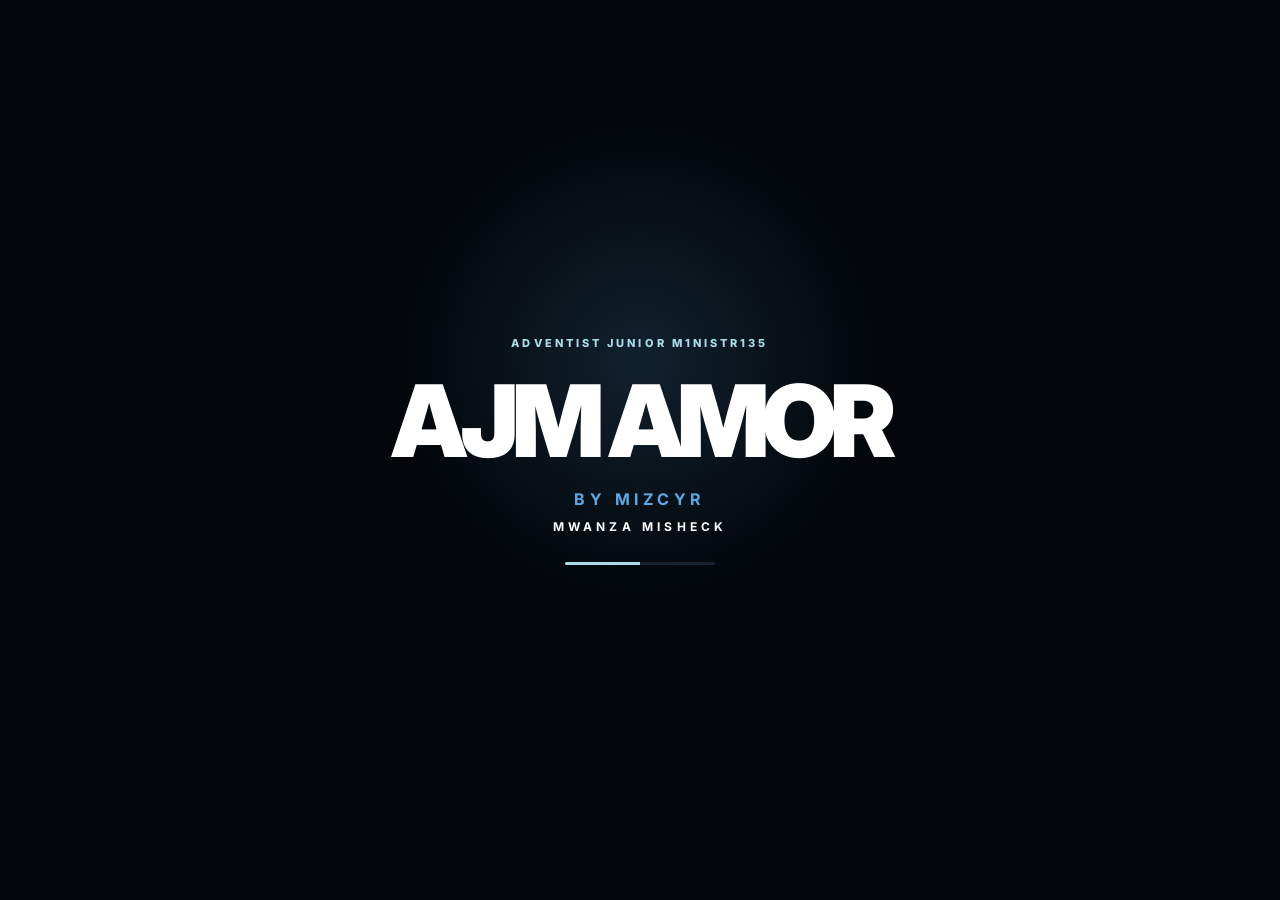
<file: index.html>
<!DOCTYPE html>
<html lang="en">
<head>
    <meta charset="UTF-8">
    <meta name="viewport" content="width=device-width, initial-scale=1.0">

    <!-- SEO -->
    <title>AJM AMOR | Adventist Club Resources | Adventurer, Pathfinder & Master Guide</title>
<meta name="google-site-verification" content="6xDuK3D-CSBkAwPYt9D-22AJ8wODjPSizgRwmf22POg" />
    <meta name="description"
          content="AJM AMOR by MIZCYR is a digital Adventist club resource hub providing Adventurer, Pathfinder, Master Guide and Pathfinder Honors resources for learning, preparation and sharing.">

    <meta name="keywords"
          content="AJM AMOR, Adventist club resources, Adventurer resources, Pathfinder resources, Master Guide resources, Pathfinder Honors, Adventist Zambia, Adventist youth resources, MIZCYR">

    <meta name="author" content="Mwanza Misheck">
    <meta name="robots" content="index, follow, max-image-preview:large">

    <meta name="theme-color" content="#071018">

    <link rel="canonical" href="./">

    <!-- Open Graph -->
    <meta property="og:title"
          content="AJM AMOR | Adventist Club Resources">

    <meta property="og:description"
          content="Explore Adventurer, Pathfinder, Master Guide and Pathfinder Honors resources in one mobile-friendly digital hub.">

    <meta property="og:type" content="website">

    <meta property="og:site_name"
          content="AJM AMOR by MIZCYR">

    <!-- Twitter / social sharing -->
    <meta name="twitter:card" content="summary">
    <meta name="twitter:title"
          content="AJM AMOR | Adventist Club Resources">

    <meta name="twitter:description"
          content="Adventurer, Pathfinder, Master Guide and Honors resources from AJM AMOR by MIZCYR.">

    <!-- Performance -->
    <link rel="preconnect" href="https://fonts.googleapis.com">
    <link rel="preconnect" href="https://fonts.gstatic.com" crossorigin>

    <link href="https://fonts.googleapis.com/css2?family=Inter:wght@400;500;600;700;800;900&display=swap"
          rel="stylesheet">

    <link rel="stylesheet" href="style.css">

    <!-- Structured Data -->
    <script type="application/ld+json">
    {
      "@context": "https://schema.org",
      "@type": "WebSite",
      "name": "AJM AMOR",
      "alternateName": "AJM AMOR by MIZCYR",
      "description": "Digital Adventist club resource hub for Adventurer, Pathfinder, Master Guide and Pathfinder Honors resources.",
      "url": "./",
      "author": {
        "@type": "Person",
        "name": "Mwanza Misheck"
      },
      "publisher": {
        "@type": "Organization",
        "name": "MIZCYR"
      }
    }
    </script>

    <script type="application/ld+json">
    {
      "@context": "https://schema.org",
      "@type": "Organization",
      "name": "MIZCYR",
      "url": "./",
      "founder": {
        "@type": "Person",
        "name": "Mwanza Misheck"
      }
    }
    </script>
</head>

<body>

<!-- =========================
     SPLASH SCREEN
========================= -->
    <!-- =========================
     SPLASH SCREEN
========================= -->

<div id="splash"
     class="splash-screen"
     aria-label="AJM AMOR loading screen">

    <div class="splash-content">

        <p class="eyebrow">
            ADVENTIST JUNIOR M1NISTR135
        </p>

        <h1>
            AJM AMOR
        </h1>

        <h4>
            BY MIZCYR
        </h4>

        <h6>
            MWANZA MISHECK
        </h6>

        <div class="loader">
            <span></span>
        </div>

    </div>

</div>



<!-- =========================
     WHATSAPP
========================= -->

<div id="whatsappMessage"
     class="whatsapp-message"
     style="display:none;">

    <a href="https://wa.me/260765416606"
       target="_blank"
       rel="noopener">

        CONTACT VIA WHATSAPP

    </a>

</div>


<!-- =========================
     MAIN CONTENT
========================= -->

<div id="mainContent"
     class="main-content"
     style="display:none;">

    <!-- =========================
         HEADER
    ========================= -->

    <header class="site-header">

        <div class="brand">

            <span class="brand-mark">
                AJM
            </span>

            <div>

                <strong>
                    AJM AMOR
                </strong>

                <small>
                    BY MIZCYR
                </small>

            </div>

        </div>


        <!-- HAMBURGER MENU -->

        <div id="menuDots"
             class="menu"
             onclick="toggleMenu()"
             role="button"
             tabindex="0"
             aria-label="Open menu"
             aria-expanded="false">

            <div class="dots"
                 aria-hidden="true">

                <span class="hamburger-line"></span>
                <span class="hamburger-line"></span>
                <span class="hamburger-line"></span>

            </div>

        </div>


        <!-- MENU -->

        <div id="menuOptions"
             class="menu-options"
             style="display:none;">

            <div class="menu-profile">

                <img src="images/Mish.jpg"
                     alt="Mwanza Misheck - MIZCYR"
                     onerror="this.classList.add('image-missing')">

                <div>

                    <strong>
                        MWANZA MISHECK
                    </strong>

                    <small>
                        MIZCYR • BUILDER / CREATOR
                    </small>

                </div>

            </div>


            <div class="menu-section">

                <span class="menu-label">
                    ABOUT ME
                </span>

                <p>
                    I'M MISHECK, A YOUNG BUILDER USING WEB TECHNOLOGY TO MAKE USEFUL DIGITAL TOOLS FOR PEOPLE, CLUBS AND COMMUNITIES.
                </p>

            </div>


            <div class="menu-section">

                <span class="menu-label">
                    WHY THIS SITE?
                </span>

                <p>
                    AJM AMOR BRINGS ADVENTIST CLUB RESOURCES INTO ONE SIMPLE PLACE, MAKING MATERIALS EASIER TO FIND, VIEW AND KEEP AVAILABLE ON A PHONE.
                </p>

            </div>


            <div class="menu-section">

                <span class="menu-label">
                    BENEFIT TO THE CHURCH
                </span>

                <p>
                    THE PLATFORM CAN REDUCE SEARCH TIME, IMPROVE ACCESS TO LEARNING MATERIALS, SUPPORT CLUB LEADERS AND HELP RESOURCES REACH MEMBERS MORE CONSISTENTLY.
                </p>

            </div>


            <div class="menu-section">

                <span class="menu-label">
                    THE EFFECT
                </span>

                <p>
                    A SMALL DIGITAL RESOURCE HUB CAN SUPPORT BETTER PREPARATION, SHARING AND CONTINUITY ACROSS CLUB ACTIVITIES.
                </p>

            </div>


            <div class="menu-actions">

                <button type="button"
                        onclick="showWhatsAppLink()">

                    CONTACT

                </button>

                <button type="button"
                        onclick="shareSite()">

                    SHARE

                </button>

            </div>

        </div>

    </header>


    <!-- =========================
         MAIN
    ========================= -->

    <main>

        <!-- HERO -->

        <section class="hero"
                 aria-labelledby="main-heading">

            <div class="hero-copy">

                <span class="eyebrow">
                    DESIGN • LEARN • GROW
                </span>

                <h2 id="main-heading">
                    ONE PLACE.<br>
                    <span>FOUR PATHS.</span>
                </h2>

                <p>
                    EXPLORE ADVENTURER, PATHFINDER, MASTER GUIDE AND HONORS RESOURCES FROM ONE MOBILE-FIRST HUB.
                </p>

            </div>

            <div class="hero-orbit"
                 aria-hidden="true">

                <span>
                    AJM
                </span>

            </div>

        </section>


        <!-- =========================
             MAIN RESOURCE MENU
        ========================= -->

        <section id="mainGrids"
                 class="grid-container"
                 aria-label="Adventist club resource categories">

            <!-- ADVENTURER -->

            <div class="grid-item gym-card"
                 onclick="showContent('adv')">

                <img src="images/adventurer.jpg"
                     alt="Adventurer club resources">

                <div class="card-shade"></div>

                <div class="card-content">

                    <span class="card-kicker">
                        01 • TRAIN
                    </span>

                    <span>
                        ADVENTURER
                    </span>

                    <small>
                        CORE • SKILLS • MANUAL
                    </small>

                </div>

                <i class="card-arrow"
                   aria-hidden="true">
                    ↗
                </i>

            </div>


            <!-- PATHFINDER -->

            <div class="grid-item gym-card"
                 onclick="showContent('pf')">

                <img src="images/pathfinder.jpg"
                     alt="Pathfinder club resources">

                <div class="card-shade"></div>

                <div class="card-content">

                    <span class="card-kicker">
                        02 • EXPLORE
                    </span>

                    <span>
                        PATHFINDER
                    </span>

                    <small>
                        PLEDGE • LAW • SONG • HONORS
                    </small>

                </div>

                <i class="card-arrow"
                   aria-hidden="true">
                    ↗
                </i>

            </div>


            <!-- MASTER GUIDE -->

            <div class="grid-item gym-card"
                 onclick="showContent('MGContainer')">

                <img src="images/masterguide.jpg"
                     alt="Master Guide resources">

                <div class="card-shade"></div>

                <div class="card-content">

                    <span class="card-kicker">
                        03 • LEAD
                    </span>

                    <span>
                        MASTER GUIDE
                    </span>

                    <small>
                        HISTORY • CURRICULUM • MANUAL
                    </small>

                </div>

                <i class="card-arrow"
                   aria-hidden="true">
                    ↗
                </i>

            </div>

        </section>


        <!-- =========================
             PATHFINDER
        ========================= -->

        <section id="pf"
                 class="content-section section-page pf-section"
                 style="display:none;">

            <div class="section-heading">

                <span class="section-number">
                    02
                </span>

                <div>

                    <p class="eyebrow">
                        PATHFINDER
                    </p>

                    <h2>
                        PATHFINDER RESOURCES
                    </h2>

                </div>

            </div>


            <div class="pf-grid">

                <div class="pf-item"
                     onclick="openPledge()">

                    PLEDGE
                    <span>→</span>

                </div>


                <div class="pf-item"
                     onclick="openHancock()">

                    HISTORY HANCOCK
                    <span>→</span>

                </div>


                <div class="pf-item"
                     onclick="openSummary()">

                    HISTORY SUMMARY
                    <span>→</span>

                </div>


                <div class="pf-item"
                     onclick="openLaw()">

                    LAW
                    <span>→</span>

                </div>


                <div class="pf-item"
                     onclick="openSong()">

                    SONG
                    <span>→</span>

                </div>


                <div class="pf-item"
                     onclick="showContent('honorsSection')">

                    HONORS
                    <span>→</span>

                </div>

            </div>


            <button onclick="goBack()"
                    class="back-btn">

                ← BACK TO MAIN MENU

            </button>

        </section>


        <!-- =========================
             HONORS
        ========================= -->

        <section id="honorsSection"
                 class="content-section honors-page"
                 style="display:none;">

            <div class="section-heading">

                <span class="section-number">
                    02A
                </span>

                <div>

                    <p class="eyebrow">
                        PATHFINDER
                    </p>

                    <h2>
                        PATHFINDER HONORS
                    </h2>

                </div>

            </div>


            <div id="honorsContainer"></div>


            <button onclick="showContent('pf')"
                    class="honors-back back-btn">

                ← BACK TO PATHFINDER

            </button>

        </section>


        <!-- =========================
             ADVENTURER
        ========================= -->

        <section id="adv"
                 class="content-section section-page adv-section"
                 style="display:none;">

            <div class="section-heading">

                <span class="section-number">
                    01
                </span>

                <div>

                    <p class="eyebrow">
                        ADVENTURER
                    </p>

                    <h2>
                        ADVENTURER RESOURCES
                    </h2>

                </div>

            </div>


            <div class="adv-stack">

                <div class="adv-core"
                     onclick="openCoreOptions()">

                    <span>
                        01
                    </span>

                    <strong>
                        ADVENTURER CORE
                    </strong>

                    <small>
                        FOUNDATION MATERIAL
                    </small>

                    <b>
                        →
                    </b>

                </div>


                <div class="adv-skills"
                     onclick="openSkillsOptions()">

                    <span>
                        02
                    </span>

                    <strong>
                        ADVENTURER SKILLS
                    </strong>

                    <small>
                        SKILLS & ACTIVITIES
                    </small>

                    <b>
                        →
                    </b>

                </div>


                <div class="adv-manual"
                     onclick="openManualOptions()">

                    <span>
                        03
                    </span>

                    <strong>
                        ADVENTURER MANUAL
                    </strong>

                    <small>
                        REFERENCE MATERIAL
                    </small>

                    <b>
                        →
                    </b>

                </div>

            </div>


            <button onclick="goBack()"
                    class="back-btn">

                ← BACK TO MAIN MENU

            </button>

        </section>


        <!-- =========================
             MASTER GUIDE
        ========================= -->

        <section id="MGContainer"
                 class="content-section section-page mg-section"
                 style="display:none;">

            <div class="section-heading gold-heading">

                <span class="section-number">
                    03
                </span>

                <div>

                    <p class="eyebrow">
                        MASTER GUIDE
                    </p>

                    <h2>
                        MASTER GUIDE RESOURCES
                    </h2>

                </div>

            </div>


            <div id="mgGrid"></div>


            <button onclick="goBack()"
                    class="back-btn">

                ← BACK TO MAIN MENU

            </button>

        </section>

    </main>


    <!-- =========================
         FOOTER
    ========================= -->

    <footer class="site-footer">

        <p class="motto">
            FOR THE LOVE OF CHRIST COMPELS US.
        </p>

        <p>
            © 2026 MIZCYR • MWANZA MISHECK
        </p>

        <p class="footer-note">
            BUILT AS A DIGITAL RESOURCE HUB FOR LEARNING, PREPARATION AND SHARING.
        </p>

    </footer>

</div>


<!-- =========================
     PATHFINDER POPUP
========================= -->

<div id="pfPopup"
     class="popup"
     aria-hidden="true">

    <div class="popup-box document-popup">

        <button class="popup-close"
                onclick="closePfPopup()"
                aria-label="Close">

            ×

        </button>


        <span class="popup-section-label pf-label">
            PATHFINDER
        </span>


        <h3 id="pfPopupTitle">
            PATHFINDER DOCUMENT
        </h3>


        <div class="document-viewer">

            <iframe id="pfFrame"
                    title="Pathfinder PDF viewer">
            </iframe>

        </div>


        <div class="popup-actions">

            <a id="pfView"
               class="popup-btn secondary"
               target="_blank"
               rel="noopener">

                OPEN IN NEW TAB

            </a>


            <a id="pfDownload"
               class="popup-btn primary"
               download>

                DOWNLOAD

            </a>


            <button class="popup-btn cancel"
                    onclick="closePfPopup()">

                CANCEL

            </button>

        </div>

    </div>

</div>


<!-- =========================
     ADVENTURER CORE POPUP
========================= -->

<div id="corePopup"
     class="popup"
     aria-hidden="true">

    <div class="popup-box document-popup">

        <button class="popup-close"
                onclick="closeCoreOptions()">

            ×

        </button>


        <span class="popup-section-label adv-label">
            ADVENTURER
        </span>


        <h3>
            ADVENTURER CORE
        </h3>


        <div class="document-viewer">

            <iframe src="core.pdf"
                    title="Adventurer Core PDF viewer">
            </iframe>

        </div>


        <div class="popup-actions">

            <a href="core.pdf"
               class="popup-btn secondary"
               target="_blank"
               rel="noopener">

                OPEN IN NEW TAB

            </a>


            <a href="core.pdf"
               class="popup-btn primary"
               download>

                DOWNLOAD

            </a>


            <button onclick="closeCoreOptions()"
                    class="popup-btn cancel">

                CANCEL

            </button>

        </div>

    </div>

</div>


<!-- =========================
     ADVENTURER SKILLS POPUP
========================= -->

<div id="skillsPopup"
     class="popup"
     aria-hidden="true">

    <div class="popup-box document-popup">

        <button class="popup-close"
                onclick="closeSkillsOptions()">

            ×

        </button>


        <span class="popup-section-label adv-label">
            ADVENTURER
        </span>


        <h3>
            ADVENTURER SKILLS
        </h3>


        <div class="document-viewer">

            <iframe src="skills.pdf"

        title="Adventurer Skills PDF viewer">
</iframe>

</div>

<div class="popup-actions">

    <a href="skills.pdf"
       class="popup-btn secondary"
       target="_blank"
       rel="noopener">

        OPEN IN NEW TAB

    </a>

    <a href="skills.pdf"
       class="popup-btn primary"
       download>

        DOWNLOAD

    </a>

    <button onclick="closeSkillsOptions()"
            class="popup-btn cancel">

        CANCEL

    </button>

</div>

</div>

</div>


<!-- =========================
     ADVENTURER MANUAL POPUP
========================= -->

<div id="manualPopup"
     class="popup"
     aria-hidden="true">

    <div class="popup-box document-popup">

        <button class="popup-close"
                onclick="closeManualOptions()">

            ×

        </button>

        <span class="popup-section-label adv-label">
            ADVENTURER
        </span>

        <h3>
            ADVENTURER MANUAL
        </h3>

        <div class="document-viewer">

            <iframe src="manual.pdf"
                    title="Adventurer Manual PDF viewer">
            </iframe>

        </div>

        <div class="popup-actions">

            <a href="manual.pdf"
               class="popup-btn secondary"
               target="_blank"
               rel="noopener">

                OPEN IN NEW TAB

            </a>

            <a href="manual.pdf"
               class="popup-btn primary"
               download>

                DOWNLOAD

            </a>

            <button onclick="closeManualOptions()"
                    class="popup-btn cancel">

                CANCEL

            </button>

        </div>

    </div>

</div>


<!-- =========================
     MASTER GUIDE POPUP
========================= -->

<div id="mgPopup"
     class="popup"
     aria-hidden="true">

    <div class="popup-box document-popup">

        <button class="popup-close"
                onclick="closeMgPopup()">

            ×

        </button>

        <span class="popup-section-label mg-label">
            MASTER GUIDE
        </span>

        <h3 id="mgPopupTitle">
            MASTER GUIDE DOCUMENT
        </h3>

        <div class="document-viewer">

            <iframe id="mgFrame"
                    title="Master Guide PDF viewer">
            </iframe>

        </div>

        <div class="popup-actions">

            <a id="mgView"
               class="popup-btn secondary"
               target="_blank"
               rel="noopener">

                OPEN IN NEW TAB

            </a>

            <a id="mgDownload"
               class="popup-btn primary"
               download>

                DOWNLOAD

            </a>

            <button onclick="closeMgPopup()"
                    class="popup-btn cancel">

                CANCEL

            </button>

        </div>

    </div>

</div>


<!-- =========================
     HONORS POPUP
========================= -->

<div id="honorPopup"
     class="popup"
     aria-hidden="true">

    <div class="popup-box document-popup">

        <button class="popup-close"
                onclick="closeHonorPopup()">

            ×

        </button>

        <span class="popup-section-label pf-label">
            PATHFINDER • HONORS
        </span>

        <h3 id="honorPopupTitle">
            HONOR
        </h3>

        <div class="document-viewer">

            <iframe id="honorFrame"
                    title="Honor PDF viewer">
            </iframe>

        </div>

        <div class="popup-actions">

            <a id="honorView"
               class="popup-btn secondary"
               target="_blank"
               rel="noopener">

                OPEN IN NEW TAB

            </a>

            <a id="honorDownload"
               class="popup-btn primary"
               download>

                DOWNLOAD

            </a>

            <button onclick="closeHonorPopup()"
                    class="popup-btn cancel">

                CANCEL

            </button>

        </div>

    </div>

</div>


<script src="main.js"></script>

</body>
    
    </html>
</file>
<file: style.css>
/* =========================================
   AJM AMOR — MIZCYR
   Visual system inspired by the supplied
   dark fitness/dashboard references.
   ========================================= */

:root{
    --gym-bg:#071018;
    --gym-panel:#101422;
    --gym-blue:#5AA9E6;
    --gym-cyan:#A8DCE7;
    --green:#3B8F7B;
    --green-bright:#6BE6B7;
    --blue:#1F3A5F;
    --blue-bright:#5AA9E6;
    --gold:#D7A928;
    --gold-light:#F4D477;
    --white:#F7FAFC;
    --muted:#9BA9B7;
    --line:rgba(255,255,255,.1);
    --shadow:0 24px 70px rgba(0,0,0,.35);
}

*{box-sizing:border-box}

html{scroll-behavior:smooth}

body{
    margin:0;
    min-height:100vh;
    font-family:'Inter',system-ui,-apple-system,BlinkMacSystemFont,'Segoe UI',sans-serif;
    background:
      radial-gradient(circle at 50% -10%,rgba(90,169,230,.18),transparent 35%),
      var(--gym-bg);
    color:var(--white);
    text-align:center;
    overflow-x:hidden;
}

body::before{
    content:"";
    position:fixed;
    inset:0;
    pointer-events:none;
    background-image:linear-gradient(rgba(255,255,255,.018) 1px,transparent 1px),
                     linear-gradient(90deg,rgba(255,255,255,.018) 1px,transparent 1px);
    background-size:35px 35px;
    mask-image:linear-gradient(to bottom,black,transparent 80%);
    z-index:-1;
}

/* SPLASH */
#splash{
    position:fixed;
    inset:0;
    background:
      radial-gradient(circle at 50% 40%,rgba(90,169,230,.16),transparent 28%),
      #03070b;
    color:white;
    display:flex;
    justify-content:center;
    align-items:center;
    z-index:2000;
    transition:opacity .7s ease,visibility .7s ease;
}

.splash-content{animation:splashRise .9s ease both}
.splash-screen h1{margin:8px 0;font-size:clamp(48px,13vw,100px);font-weight:900;letter-spacing:-.07em}
.splash-screen h4{margin:0;color:var(--gym-blue);letter-spacing:.28em;font-size:16px}
.splash-screen h6{margin:10px 0 0;color:#fff;letter-spacing:.35em;font-size:12px}
.eyebrow{font-size:11px;letter-spacing:.28em;color:var(--gym-cyan);font-weight:800;margin:0 0 10px}
.loader{width:150px;height:3px;background:#18232e;border-radius:99px;margin:28px auto 0;overflow:hidden}
.loader span{display:block;width:50%;height:100%;background:var(--gym-cyan);animation:load 1.5s ease-in-out infinite}

/* MAIN */
#mainContent{display:block}
.main-content{padding:0 18px 50px;max-width:1180px;margin:auto;opacity:0;animation:pageIn .8s .1s ease forwards}

/* HEADER + HAMBURGER */
.site-header{height:82px;display:flex;align-items:center;justify-content:space-between;position:relative;z-index:100}
.brand{display:flex;align-items:center;gap:10px;text-align:left}
.brand-mark{width:38px;height:38px;border:1px solid var(--gym-cyan);border-radius:12px;display:grid;place-items:center;font-size:10px;font-weight:900;color:var(--gym-cyan);box-shadow:0 0 24px rgba(168,220,231,.15)}
.brand strong{display:block;font-size:13px;letter-spacing:.08em}
.brand small{display:block;color:var(--muted);font-size:9px;letter-spacing:.2em;margin-top:4px}

.menu{position:relative;cursor:pointer;z-index:120}
.dots{width:46px;height:46px;border:1px solid var(--line);border-radius:14px;display:flex;flex-direction:column;align-items:center;justify-content:center;gap:5px;background:rgba(16,20,34,.8);backdrop-filter:blur(14px);transition:.3s}
.menu:hover .dots{border-color:var(--gym-cyan);transform:translateY(-2px);box-shadow:0 8px 30px rgba(90,169,230,.16)}
.hamburger-line{display:block;width:18px;height:2px;border-radius:5px;background:#fff;transition:.3s}

.menu-options{
    display:none;
    position:absolute;
    top:58px;
    right:0;
    width:min(340px,calc(100vw - 36px));
    background:rgba(7,16,24,.97);
    border:1px solid rgba(168,220,231,.2);
    padding:18px;
    border-radius:22px;
    box-shadow:var(--shadow);
    text-align:left;
    animation:menuIn .25s ease both;
    backdrop-filter:blur(20px);
}
.menu-profile{display:flex;gap:12px;align-items:center;padding-bottom:16px;border-bottom:1px solid var(--line)}
.menu-profile img{
  width:104px;
  height:104px;
  object-fit:contain;
  border-radius:18px;
  border:1px solid var(--gym-cyan);
  background:#121b23;
  display:block;
}
.menu-profile strong{font-size:12px;display:block;letter-spacing:.08em}
.menu-profile small{display:block;color:var(--gym-cyan);font-size:9px;margin-top:5px}
.menu-section{padding:14px 0;border-bottom:1px solid var(--line)}
.menu-section p{font-size:11px;line-height:1.65;color:#c2ccd5;margin:7px 0 0}
.menu-label{font-size:9px;letter-spacing:.2em;color:var(--gym-cyan);font-weight:800}
.menu-actions{display:flex;gap:8px;padding-top:14px}
.menu-actions button{flex:1;border:1px solid var(--line);background:#101822;color:#fff;border-radius:12px;padding:11px;font-weight:800;cursor:pointer}
.menu-actions button:hover{border-color:var(--gym-cyan)}

/* HERO */
.hero{min-height:250px;display:flex;align-items:center;justify-content:space-between;gap:25px;text-align:left;padding:25px 5px 35px;position:relative}
.hero-copy{max-width:670px;position:relative;z-index:2}
.hero h2{font-size:clamp(38px,8vw,78px);line-height:.92;letter-spacing:-.065em;margin:0;font-weight:900}
.hero h2 span{color:var(--gym-blue)}
.hero p{max-width:600px;color:var(--muted);line-height:1.7;font-size:13px;margin:20px 0 0}
.hero-orbit{width:190px;height:190px;border-radius:50%;border:1px solid rgba(168,220,231,.25);display:grid;place-items:center;position:relative;animation:float 5s ease-in-out infinite;flex:none}
.hero-orbit::before,.hero-orbit::after{content:"";position:absolute;border-radius:50%;border:1px solid rgba(90,169,230,.2)}
.hero-orbit::before{inset:20px}.hero-orbit::after{inset:45px}
.hero-orbit span{font-size:24px;font-weight:900;letter-spacing:.12em;color:var(--gym-cyan)}

/* MAIN MENU — GYM STYLE */
.grid-container{display:grid;grid-template-columns:repeat(3,1fr);gap:16px;margin:10px 0 35px}
.grid-item{position:relative;min-height:310px;border-radius:26px;overflow:hidden;cursor:pointer;border:1px solid var(--line);background:#101822;box-shadow:var(--shadow);isolation:isolate}
.grid-item img{width:100%;height:100%;object-fit:cover;position:absolute;inset:0;z-index:-2;transition:transform .8s cubic-bezier(.2,.8,.2,1),filter .8s}
.grid-item .card-shade{position:absolute;inset:0;background:linear-gradient(180deg,rgba(3,7,11,.05) 20%,rgba(3,7,11,.88) 90%);z-index:-1}
.grid-item:hover{transform:translateY(-8px);border-color:rgba(168,220,231,.45);box-shadow:0 35px 80px rgba(0,0,0,.45)}
.grid-item:hover img{transform:scale(1.08);filter:saturate(1.15)}
.card-content{position:absolute;left:22px;right:22px;bottom:22px;text-align:left}
.card-content>span:not(.card-kicker){display:block;font-size:27px;font-weight:900;letter-spacing:-.04em}
.card-content small{display:block;margin-top:8px;color:#b9c5cf;font-size:9px;letter-spacing:.13em}
.card-kicker{display:block!important;color:var(--gym-cyan);font-size:9px!important;letter-spacing:.2em!important;margin-bottom:8px}
.card-arrow{position:absolute;top:18px;right:18px;width:38px;height:38px;border:1px solid rgba(255,255,255,.2);border-radius:50%;display:grid;place-items:center;font-style:normal;transition:.3s}
.grid-item:hover .card-arrow{background:var(--gym-cyan);color:#061017;transform:rotate(45deg)}

/* SECTIONS */
.content-section{animation:sectionIn .55s ease both}
.section-page{padding:28px 0 20px}
.section-heading{display:flex;align-items:center;gap:15px;text-align:left;margin:10px 0 28px}
.section-number{font-size:11px;letter-spacing:.15em;opacity:.65}
.section-heading h2{margin:0;font-size:clamp(26px,5vw,44px);letter-spacing:-.04em}
.section-heading .eyebrow{margin-bottom:5px}

/* PATHFINDER GREEN */
.pf-section{--accent:var(--green);--accent2:var(--green-bright)}
.pf-section .section-heading h2{color:#d8fff1}
.pf-grid{display:grid;grid-template-columns:repeat(2,1fr);gap:14px;margin:20px 0 28px}
.pf-item{min-height:105px;padding:20px;background:linear-gradient(135deg,#0d241f,#14372f);color:#eafff8;display:flex;align-items:flex-end;justify-content:space-between;border-radius:22px;border:1px solid rgba(107,230,183,.2);font-weight:900;letter-spacing:.03em;cursor:pointer;position:relative;overflow:hidden;transition:.35s}
.pf-item::before{content:"";position:absolute;inset:auto -20% -70% -20%;height:100%;background:radial-gradient(circle,var(--green) 0,transparent 65%);opacity:.18;transition:.4s}
.pf-item span{font-size:22px;color:var(--green-bright);position:relative}
.pf-item:hover{transform:translateY(-5px);border-color:rgba(107,230,183,.6);box-shadow:0 18px 45px rgba(59,143,123,.2)}
.pf-item:hover::before{transform:translateY(-25%)}

/* ADVENTURER BLUE */
.adv-section{--accent:var(--blue-bright)}
.adv-stack{display:grid;gap:14px}
.adv-core,.adv-skills,.adv-manual{min-height:115px;padding:24px;border-radius:22px;text-align:left;font-weight:bold;cursor:pointer;position:relative;overflow:hidden;display:grid;grid-template-columns:50px 1fr auto;grid-template-rows:auto auto;align-items:center;transition:.35s;border:1px solid rgba(90,169,230,.18);box-shadow:var(--shadow)}
.adv-core{background:linear-gradient(135deg,#10294a,#1f3a5f);color:white}
.adv-skills{background:linear-gradient(135deg,#123b67,#23669c);color:white}
.adv-manual{background:linear-gradient(135deg,#163d68,#5aa9e6);color:white}
.adv-core::after,.adv-skills::after,.adv-manual::after{content:"";position:absolute;width:160px;height:160px;border-radius:50%;right:-70px;top:-70px;background:rgba(168,220,231,.12)}
.adv-core span,.adv-skills span,.adv-manual span{grid-row:1/3;font-size:12px;color:var(--gym-cyan)}
.adv-core strong,.adv-skills strong,.adv-manual strong{font-size:20px;letter-spacing:-.02em}
.adv-core small,.adv-skills small,.adv-manual small{font-size:9px;letter-spacing:.15em;color:#c5dced;margin-top:6px}
.adv-core b,.adv-skills b,.adv-manual b{font-size:25px;transition:.3s}
.adv-core:hover,.adv-skills:hover,.adv-manual:hover{transform:translateX(6px);box-shadow:0 25px 65px rgba(33,117,190,.3)}
.adv-core:hover b,.adv-skills:hover b,.adv-manual:hover b{transform:translateX(8px)}

/* MASTER GUIDE GOLD */
.mg-section{--accent:var(--gold)}
.gold-heading h2{color:var(--gold-light)}
#mgGrid{display:grid;grid-template-columns:repeat(2,1fr);gap:14px}
.grid{min-height:105px;padding:24px;background:linear-gradient(145deg,#f4d477,#b8861b,#e6c257);color:#171207;margin:0;cursor:pointer;border-radius:22px;text-align:left;font-weight:900;border:1px solid #ffe7a2;box-shadow:inset 0 0 0 2px rgba(255,244,179,.4),0 14px 35px rgba(0,0,0,.35);transition:.35s;display:flex;align-items:flex-end;justify-content:space-between;font-size:17px}
.grid::after{content:"PDF →";font-size:9px;letter-spacing:.15em;opacity:.7}
.grid:hover{transform:translateY(-5px) scale(1.01);box-shadow:inset 0 0 0 2px #fff4b3,0 22px 50px rgba(215,169,40,.22)}

/* HONORS */
.honors-page{padding:28px 0;background:transparent;min-height:60vh}
#honorsContainer{display:grid;grid-template-columns:repeat(3,1fr);gap:14px;margin-top:20px}
.honor-card{height:190px;border-radius:22px;background-size:cover;background-position:center;display:flex;align-items:flex-end;justify-content:flex-start;padding:18px;color:white;font-weight:900;text-align:left;cursor:pointer;text-shadow:0 2px 8px black;box-shadow:inset 0 -100px 80px rgba(0,0,0,.7),0 10px 30px rgba(0,0,0,.3);transition:transform .35s,border-color .35s;position:relative;border:1px solid rgba(255,255,255,.1);overflow:hidden}
.honor-card::after{content:"VIEW PDF →";position:absolute;right:15px;top:15px;background:rgba(0,0,0,.5);border:1px solid rgba(255,255,255,.2);padding:7px 9px;border-radius:10px;font-size:8px;letter-spacing:.12em}
.honor-card:hover{transform:translateY(-6px) scale(1.01);border-color:rgba(107,230,183,.6)}

/* BACK */
.back-btn{display:block;margin:25px auto;padding:13px 20px;min-width:220px;background:transparent;color:#dfe9ef;border:1px solid var(--line);border-radius:14px;font-size:11px;font-weight:900;letter-spacing:.12em;cursor:pointer;transition:.3s}
.back-btn:hover{border-color:var(--gym-cyan);color:var(--gym-cyan);transform:translateY(-2px)}

/* POPUPS / PDF VIEWER */
.popup{display:none;position:fixed;inset:0;width:100%;height:100%;background:rgba(1,5,8,.86);backdrop-filter:blur(12px);justify-content:center;align-items:center;z-index:1000;padding:14px;animation:fadeIn .2s ease}
.popup-box{position:relative;background:#0c141c;border:1px solid rgba(255,255,255,.12);padding:20px;border-radius:24px;width:min(980px,100%);height:min(90vh,800px);text-align:center;box-shadow:0 30px 100px rgba(0,0,0,.6);animation:popupIn .3s ease}
.document-popup{display:flex;flex-direction:column}
.popup-close{position:absolute;right:14px;top:14px;width:36px;height:36px;border-radius:50%;border:1px solid var(--line);background:#111c25;color:#fff;font-size:22px;cursor:pointer;z-index:3}
.popup-section-label{display:block;text-align:left;font-size:9px;letter-spacing:.2em;font-weight:900;margin:0 45px 4px 0}
.pf-label{color:var(--green-bright)}.adv-label{color:var(--gym-blue)}.mg-label{color:var(--gold-light)}
.popup-box h3{margin:0 45px 12px 0;text-align:left;font-size:20px}
.document-viewer{flex:1;min-height:0;background:#202a32;border-radius:14px;overflow:hidden;border:1px solid var(--line)}
.document-viewer iframe{width:100%;height:100%;border:0;background:#fff}
.popup-actions{display:grid;grid-template-columns:1fr 1fr 1fr;gap:8px;margin-top:12px}
.popup-btn{min-height:42px;border:0;border-radius:11px;display:flex;align-items:center;justify-content:center;text-decoration:none;font-size:9px;font-weight:900;letter-spacing:.08em;cursor:pointer}
.popup-btn.primary{background:var(--gym-cyan);color:#071018}
.popup-btn.secondary{background:#16222c;color:#fff;border:1px solid var(--line)}
.popup-btn.cancel{background:#111820;color:#c8d1d9;border:1px solid var(--line)}

/* WHATSAPP */
.whatsapp-message{position:fixed;left:50%;top:18px;transform:translateX(-50%);background:#13251e;border:1px solid rgba(107,230,183,.4);color:#fff;padding:13px 18px;border-radius:14px;font-size:10px;z-index:9999;box-shadow:0 15px 50px rgba(0,0,0,.4);animation:toastIn .3s ease}
.whatsapp-message a{color:var(--green-bright);font-weight:900;text-decoration:none;letter-spacing:.1em}

/* FOOTER */
.site-footer{padding:35px 0 10px;border-top:1px solid var(--line);margin-top:20px}
.motto{font-size:13px;font-weight:900;letter-spacing:.15em;margin:0 0 12px;color:var(--gym-cyan)}
.site-footer p:not(.motto){font-size:9px;color:#71808c;letter-spacing:.08em;margin:6px}
.footer-note{max-width:500px;margin-left:auto!important;margin-right:auto!important;line-height:1.6}

/* RESPONSIVE */
@media(max-width:850px){
    .grid-container{grid-template-columns:1fr}
    .grid-item{min-height:240px}
    .hero-orbit{width:140px;height:140px}
    #honorsContainer{grid-template-columns:repeat(2,1fr)}
}
@media(max-width:600px){
    .main-content{padding:0 13px 35px}
    .site-header{height:72px}
    .hero{min-height:300px;padding-top:25px}
    .hero-orbit{position:absolute;right:-40px;top:55px;opacity:.45}
    .hero-copy{max-width:90%}
    .hero p{font-size:11px}
    .pf-grid,#mgGrid{grid-template-columns:1fr}
    .adv-core,.adv-skills,.adv-manual{grid-template-columns:40px 1fr auto}
    .adv-core strong,.adv-skills strong,.adv-manual strong{font-size:16px}
    #honorsContainer{grid-template-columns:1fr}
    .honor-card{height:180px}
    .popup{padding:8px}
    .popup-box{height:94vh;padding:12px;border-radius:18px}
    .popup-actions{grid-template-columns:1fr}
    .popup-btn{min-height:40px}
}

/* ANIMATIONS */
@keyframes splashRise{from{opacity:0;transform:translateY(18px) scale(.98)}to{opacity:1;transform:none}}
@keyframes load{0%{transform:translateX(-110%)}100%{transform:translateX(310%)}}
@keyframes pageIn{from{opacity:0;transform:translateY(12px)}to{opacity:1;transform:none}}
@keyframes sectionIn{from{opacity:0;transform:translateY(15px)}to{opacity:1;transform:none}}
@keyframes menuIn{from{opacity:0;transform:translateY(-8px) scale(.98)}to{opacity:1;transform:none}}
@keyframes popupIn{from{opacity:0;transform:translateY(15px) scale(.98)}to{opacity:1;transform:none}}
@keyframes fadeIn{from{opacity:0}to{opacity:1}}
@keyframes toastIn{from{opacity:0;transform:translate(-50%,-10px)}to{opacity:1;transform:translate(-50%,0)}}
@keyframes float{0%,100%{transform:translateY(0) rotate(0)}50%{transform:translateY(-8px) rotate(2deg)}}

@media(prefers-reduced-motion:reduce){
    *,*::before,*::after{animation-duration:.01ms!important;animation-iteration-count:1!important;scroll-behavior:auto!important;transition-duration:.01ms!important}
}
</file>
